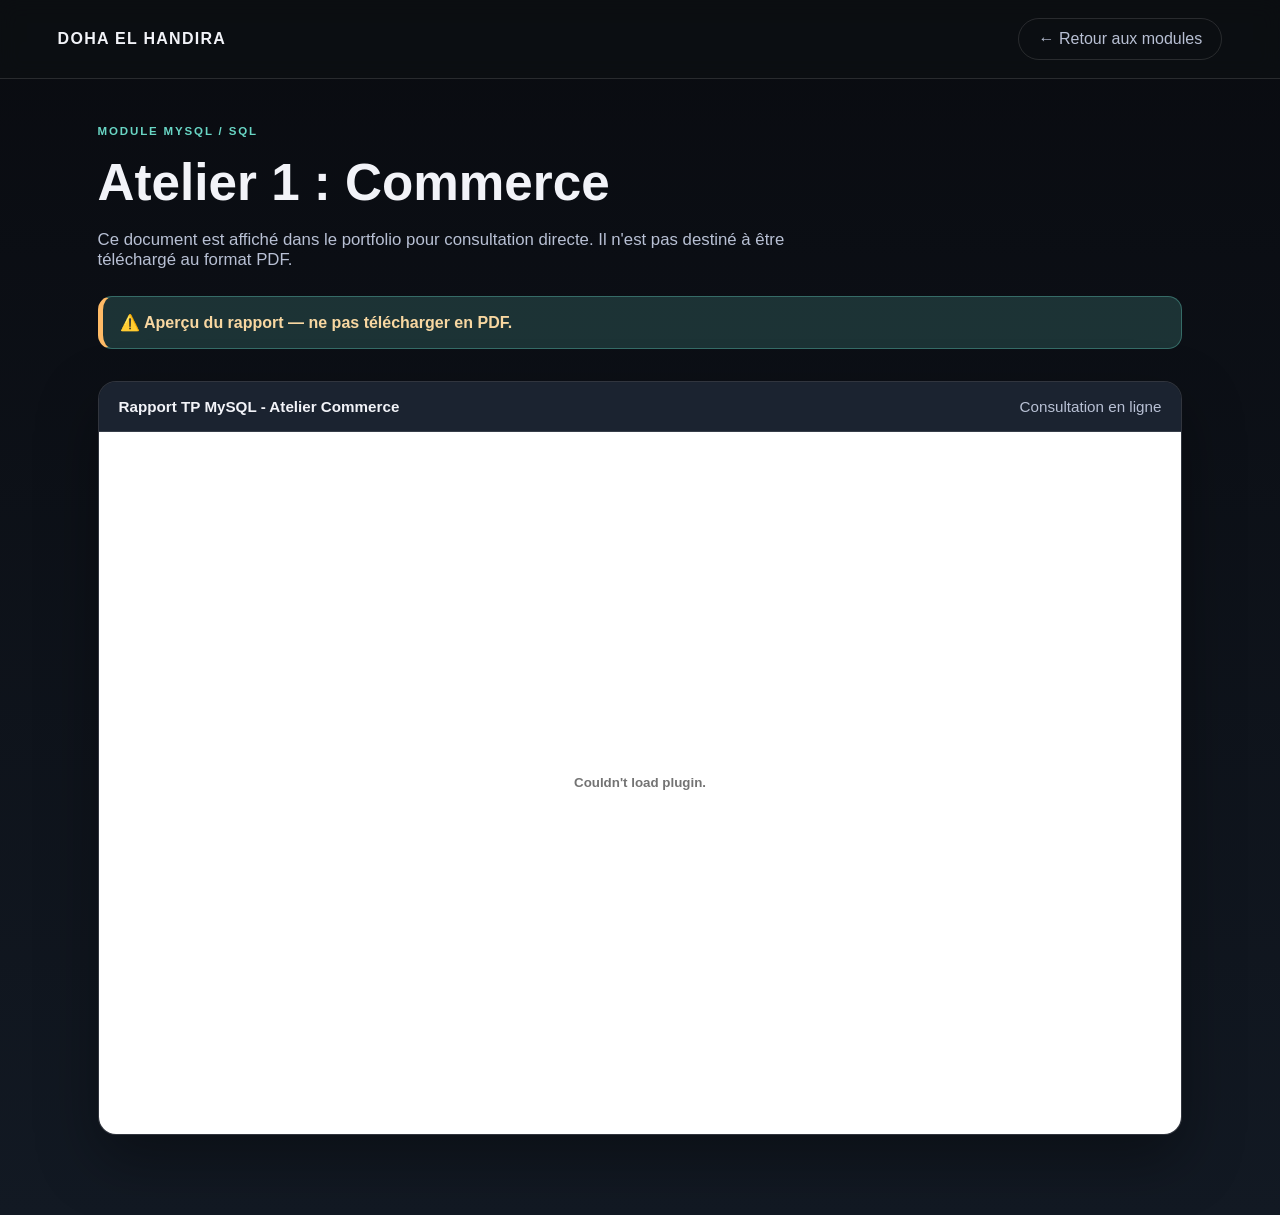
<file: mysql/atelier-1.html>
<!DOCTYPE html>
<html lang="fr">
<head>
    <meta charset="UTF-8">
    <meta name="viewport" content="width=device-width, initial-scale=1.0">
    <title>Atelier MySQL | Doha El Handira</title>
    <style>
        :root {
            --bg: #0d0f13;
            --surface: #141923;
            --surface-strong: #1b2330;
            --line: rgba(255,255,255,0.12);
            --text: #f2f3f8;
            --muted: #b8c0d4;
            --accent: #69d6c5;
            --accent-soft: rgba(105,214,197,0.18);
            --warn: #ffbb66;
            --shadow: 0 24px 60px rgba(0,0,0,0.35);
        }

        * { box-sizing: border-box; }

        body {
            margin: 0;
            font-family: "Segoe UI", sans-serif;
            background: linear-gradient(180deg, #090b10 0%, #121923 100%);
            color: var(--text);
        }

        a { color: inherit; text-decoration: none; }

        .topbar {
            display: flex;
            align-items: center;
            justify-content: space-between;
            padding: 18px 4.5%;
            border-bottom: 1px solid var(--line);
            background: rgba(13,15,19,0.82);
            backdrop-filter: blur(10px);
            position: sticky;
            top: 0;
            z-index: 10;
        }

        .brand {
            font-weight: 700;
            letter-spacing: 0.08em;
            text-transform: uppercase;
        }

        .nav-link {
            border: 1px solid var(--line);
            border-radius: 999px;
            padding: 0.7rem 1.2rem;
            color: var(--muted);
            transition: 0.25s ease;
        }

        .nav-link:hover {
            color: var(--text);
            border-color: rgba(255,255,255,0.28);
            background: rgba(255,255,255,0.02);
        }

        .atelier-shell {
            max-width: 1200px;
            margin: 0 auto;
            padding: 42px 4.5% 80px;
        }

        .eyebrow {
            display: inline-block;
            color: var(--accent);
            letter-spacing: 0.16em;
            text-transform: uppercase;
            font-size: 0.72rem;
            font-weight: 700;
            margin-bottom: 18px;
        }

        h1 {
            margin: 0;
            font-size: clamp(2.3rem, 4vw, 4rem);
            line-height: 1.1;
        }

        .subhead {
            max-width: 760px;
            margin-top: 18px;
            color: var(--muted);
            font-size: 1.05rem;
        }

        .warning-banner {
            margin-top: 26px;
            background: var(--accent-soft);
            border: 1px solid rgba(105,214,197,0.35);
            border-left: 5px solid var(--warn);
            border-radius: 14px;
            padding: 1rem 1.1rem;
            color: #f8d7a1;
            font-weight: 600;
        }

        .viewer-wrap {
            margin-top: 32px;
            background: var(--surface);
            border: 1px solid var(--line);
            border-radius: 18px;
            box-shadow: var(--shadow);
            overflow: hidden;
        }

        .viewer-toolbar {
            display: flex;
            justify-content: space-between;
            align-items: center;
            gap: 16px;
            padding: 16px 20px;
            border-bottom: 1px solid var(--line);
            background: var(--surface-strong);
            font-size: 0.95rem;
            color: var(--muted);
        }

        .viewer-toolbar strong {
            color: var(--text);
        }

        .pdf-frame {
            width: 100%;
            height: 78vh;
            min-height: 620px;
            border: 0;
            display: block;
            background: white;
        }

        @media (max-width: 720px) {
            .topbar {
                flex-direction: column;
                align-items: flex-start;
                gap: 12px;
            }

            .pdf-frame {
                height: 62vh;
                min-height: 420px;
            }
        }
    </style>
</head>
<body>
    <header class="topbar">
        <div class="brand">Doha El Handira</div>
        <a href="../index.html#modules" class="nav-link">← Retour aux modules</a>
    </header>

    <main class="atelier-shell">
        <span class="eyebrow">Module MySQL / SQL</span>
        <h1>Atelier 1 : Commerce</h1>
        <p class="subhead">
            Ce document est affiché dans le portfolio pour consultation directe. Il n'est pas destiné à être téléchargé au format PDF.
        </p>

        <div class="warning-banner">
            ⚠️ Aperçu du rapport — ne pas télécharger en PDF.
        </div>

        <div class="viewer-wrap">
            <div class="viewer-toolbar">
                <strong>Rapport TP MySQL - Atelier Commerce</strong>
                <span>Consultation en ligne</span>
            </div>
            <embed class="pdf-frame" src="./atelier-commerce.pdf#toolbar=0&navpanes=0&scrollbar=0" type="application/pdf" aria-label="Aperçu du rapport TP MySQL - Atelier Commerce" />
        </div>
    </main>
</body>
</html>
</file>
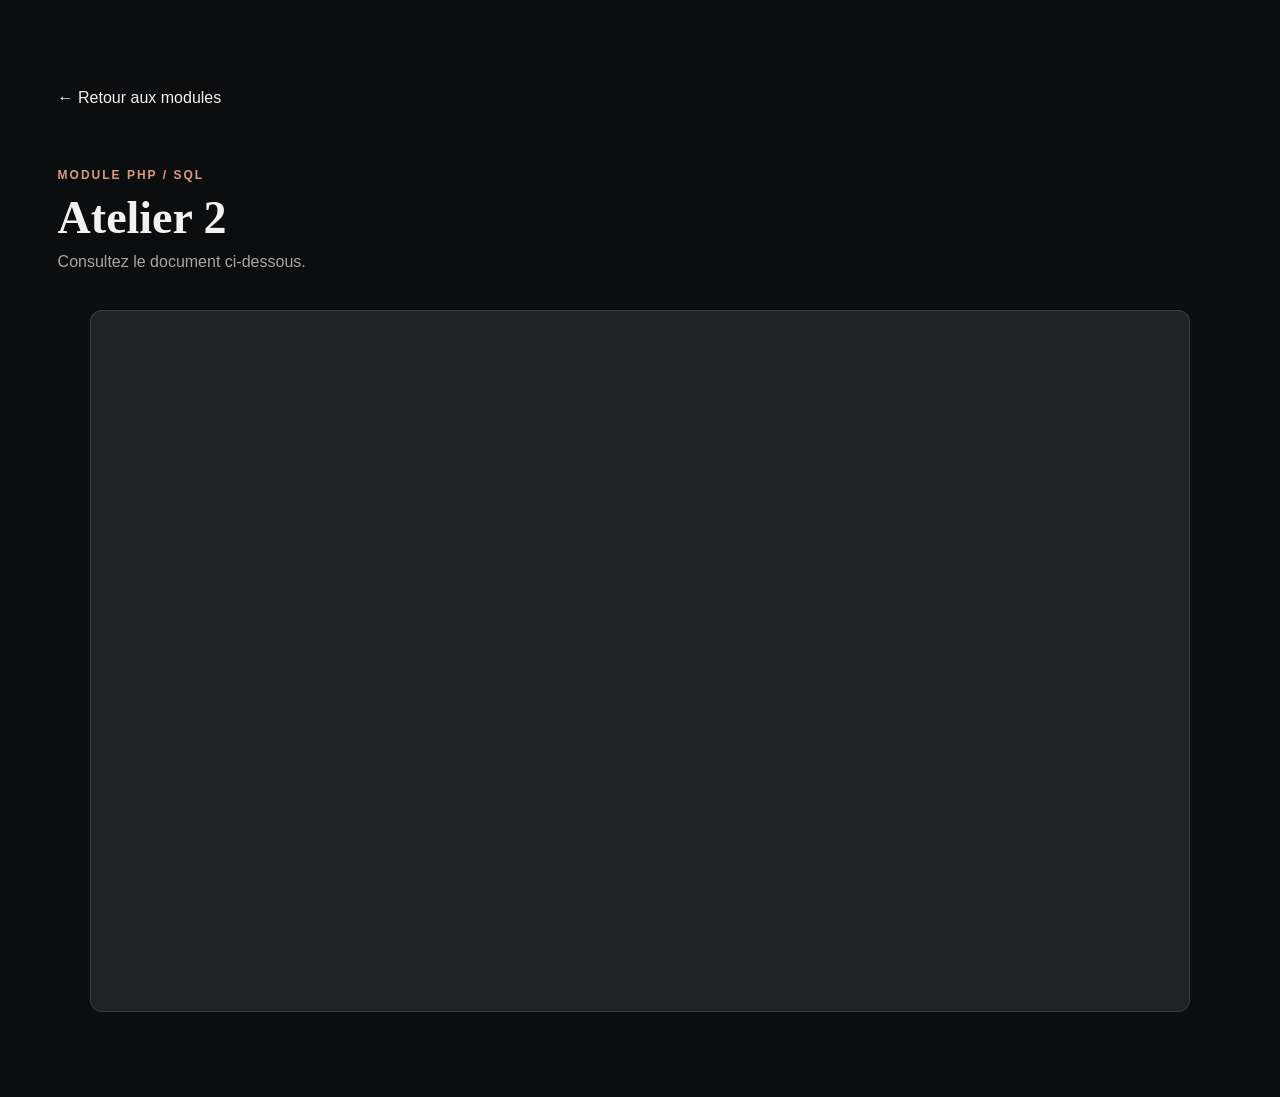
<file: php-sql/atelier-2.html>
<!DOCTYPE html>
<html lang="fr">
<head>
    <meta charset="UTF-8">
    <meta name="viewport" content="width=device-width, initial-scale=1.0">
    <title>PHP / SQL — Atelier 2</title>
    <link rel="stylesheet" href="../style.css">
    <style>
        .pdf-viewer {
            width: min(100%, 1100px);
            height: min(78vh, 900px);
            min-height: 520px;
            display: block;
            margin: 0 auto;
            border: 1px solid var(--line);
            border-radius: 12px;
            background: #202124;
        }
        @media (max-width: 600px) {
            .pdf-viewer { height: 72vh; min-height: 420px; }
        }
    </style>
</head>
<body>
    <main class="section">
        <a href="../index.html#modules">← Retour aux modules</a>
        <div class="section-heading" style="margin-top:50px">
            <span>MODULE PHP / SQL</span>
            <h2>Atelier 2</h2>
            <p>Consultez le document ci-dessous.</p>
        </div>
        <iframe
            class="pdf-viewer"
            src="atelier-2.pdf#toolbar=0&navpanes=0&scrollbar=1"
            title="Atelier 2 SQL — lecture du document"
            loading="lazy">
        </iframe>
    </main>
</body>
</html>
</file>
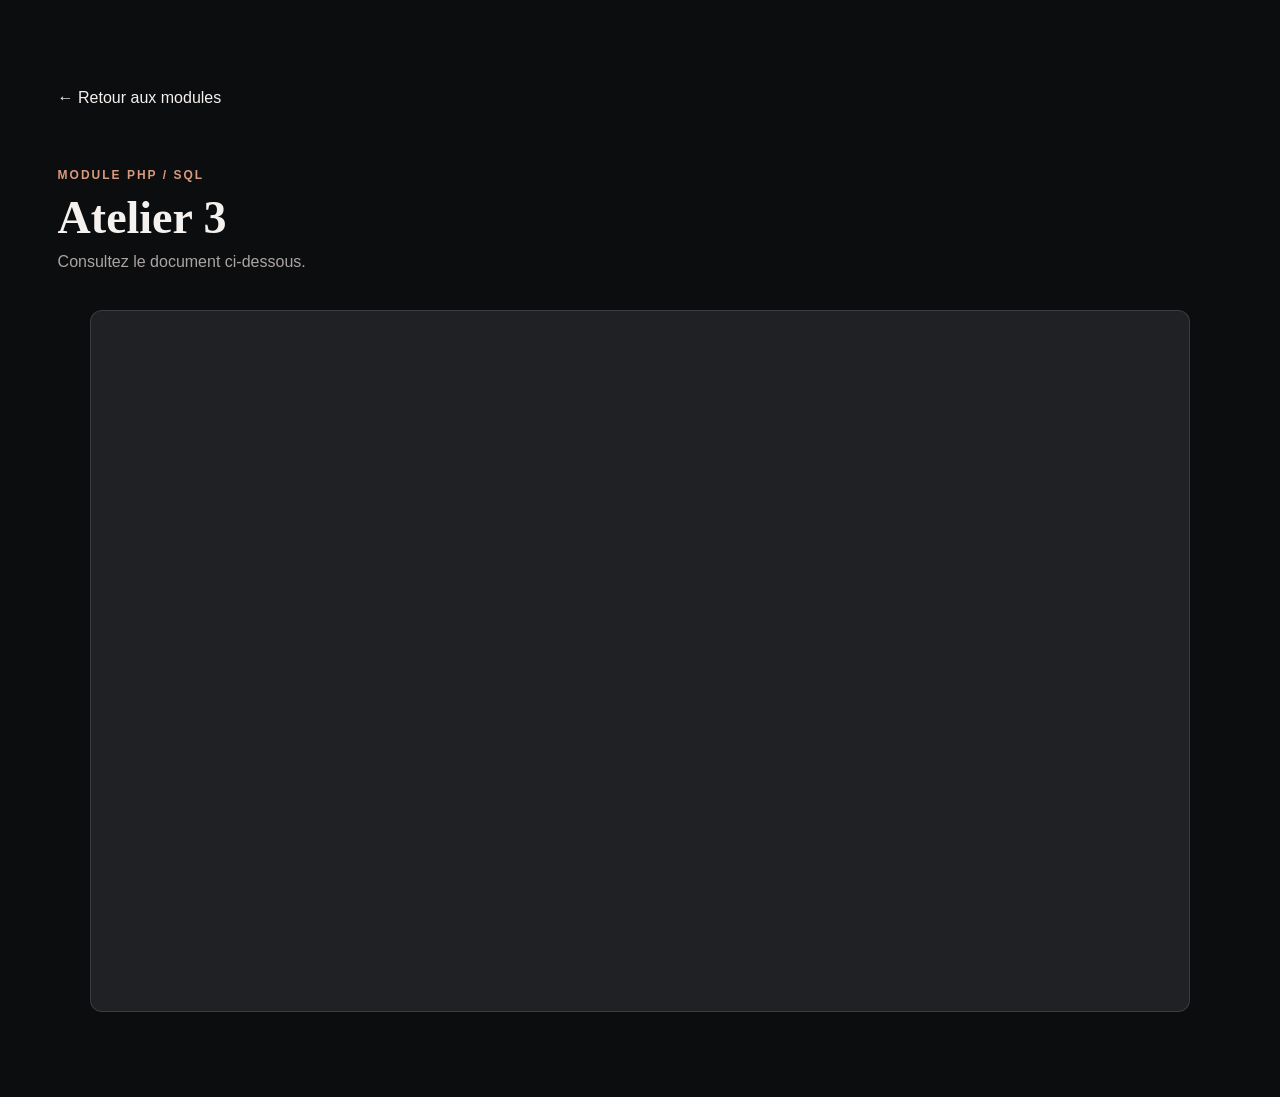
<file: php-sql/atelier-3.html>
<!DOCTYPE html>
<html lang="fr">
<head>
    <meta charset="UTF-8">
    <meta name="viewport" content="width=device-width, initial-scale=1.0">
    <title>PHP / SQL — Atelier 3</title>
    <link rel="stylesheet" href="../style.css">
    <style>
        .pdf-viewer {
            width: min(100%, 1100px);
            height: min(78vh, 900px);
            min-height: 520px;
            display: block;
            margin: 0 auto;
            border: 1px solid var(--line);
            border-radius: 12px;
            background: #202124;
        }
        @media (max-width: 600px) {
            .pdf-viewer { height: 72vh; min-height: 420px; }
        }
    </style>
</head>
<body>
    <main class="section">
        <a href="../index.html#modules">← Retour aux modules</a>
        <div class="section-heading" style="margin-top:50px">
            <span>MODULE PHP / SQL</span>
            <h2>Atelier 3</h2>
            <p>Consultez le document ci-dessous.</p>
        </div>
        <iframe
            class="pdf-viewer"
            src="atelier-3.pdf#toolbar=0&navpanes=0&scrollbar=1"
            title="Atelier 3 SQL — lecture du document"
            loading="lazy">
        </iframe>
    </main>
</body>
</html>
</file>
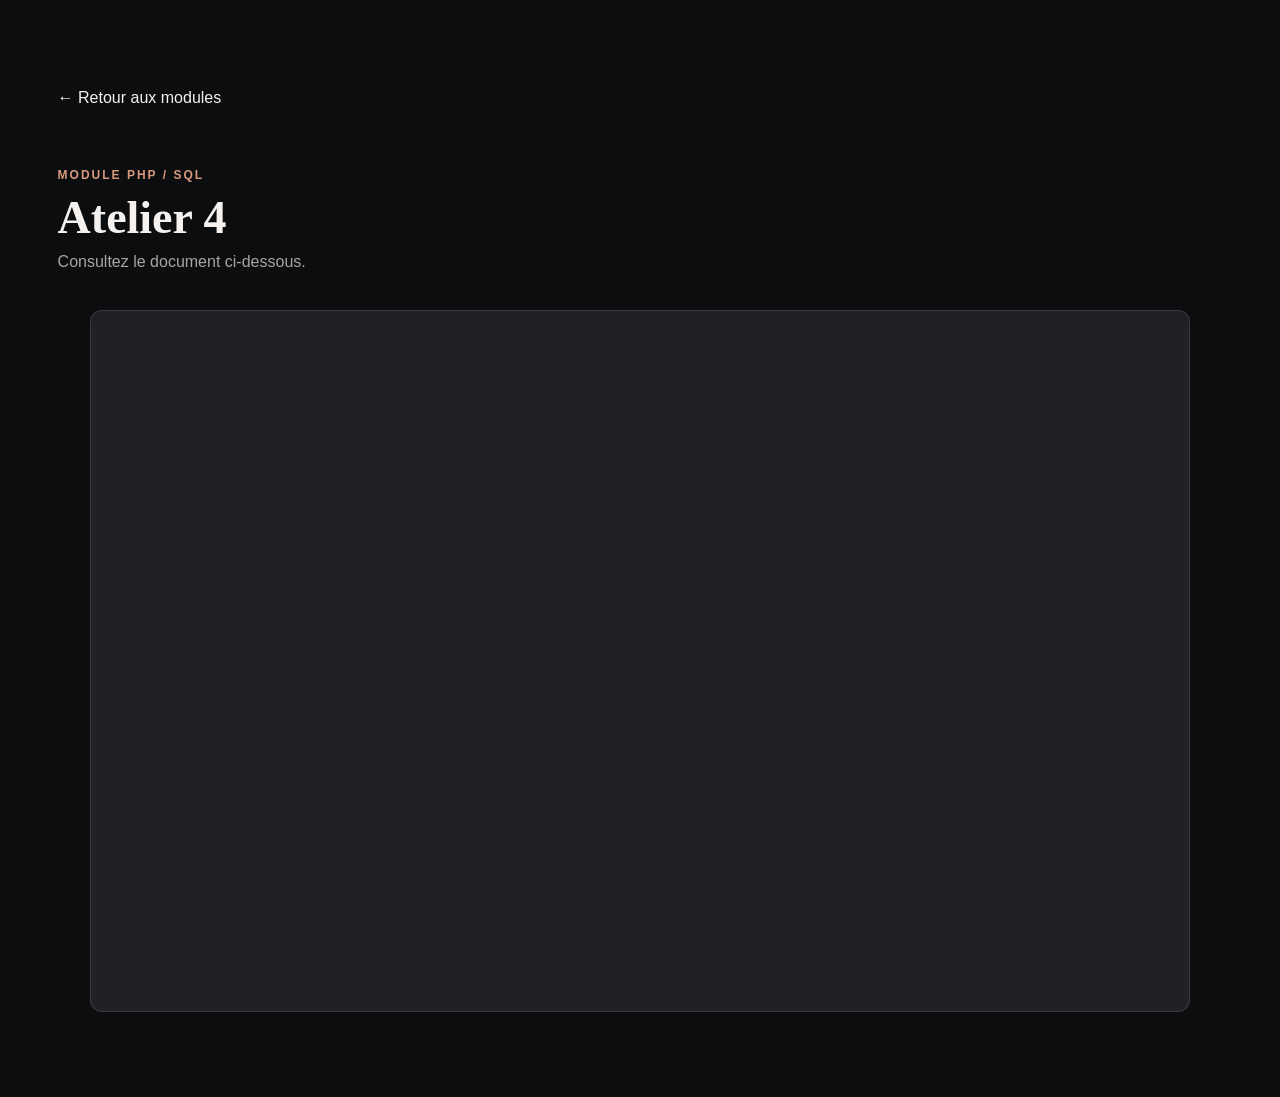
<file: php-sql/atelier-4.html>
<!DOCTYPE html>
<html lang="fr">
<head>
    <meta charset="UTF-8">
    <meta name="viewport" content="width=device-width, initial-scale=1.0">
    <title>PHP / SQL — Atelier 4</title>
    <link rel="stylesheet" href="../style.css">
    <style>
        .pdf-viewer {
            width: min(100%, 1100px);
            height: min(78vh, 900px);
            min-height: 520px;
            display: block;
            margin: 0 auto;
            border: 1px solid var(--line);
            border-radius: 12px;
            background: #202124;
        }
        @media (max-width: 600px) {
            .pdf-viewer { height: 72vh; min-height: 420px; }
        }
    </style>
</head>
<body>
    <main class="section">
        <a href="../index.html#modules">← Retour aux modules</a>
        <div class="section-heading" style="margin-top:50px">
            <span>MODULE PHP / SQL</span>
            <h2>Atelier 4</h2>
            <p>Consultez le document ci-dessous.</p>
        </div>
        <iframe
            class="pdf-viewer"
            src="atelier-4.pdf#toolbar=0&navpanes=0&scrollbar=1"
            title="Atelier 4 SQL — lecture du document"
            loading="lazy">
        </iframe>
    </main>
</body>
</html>
</file>
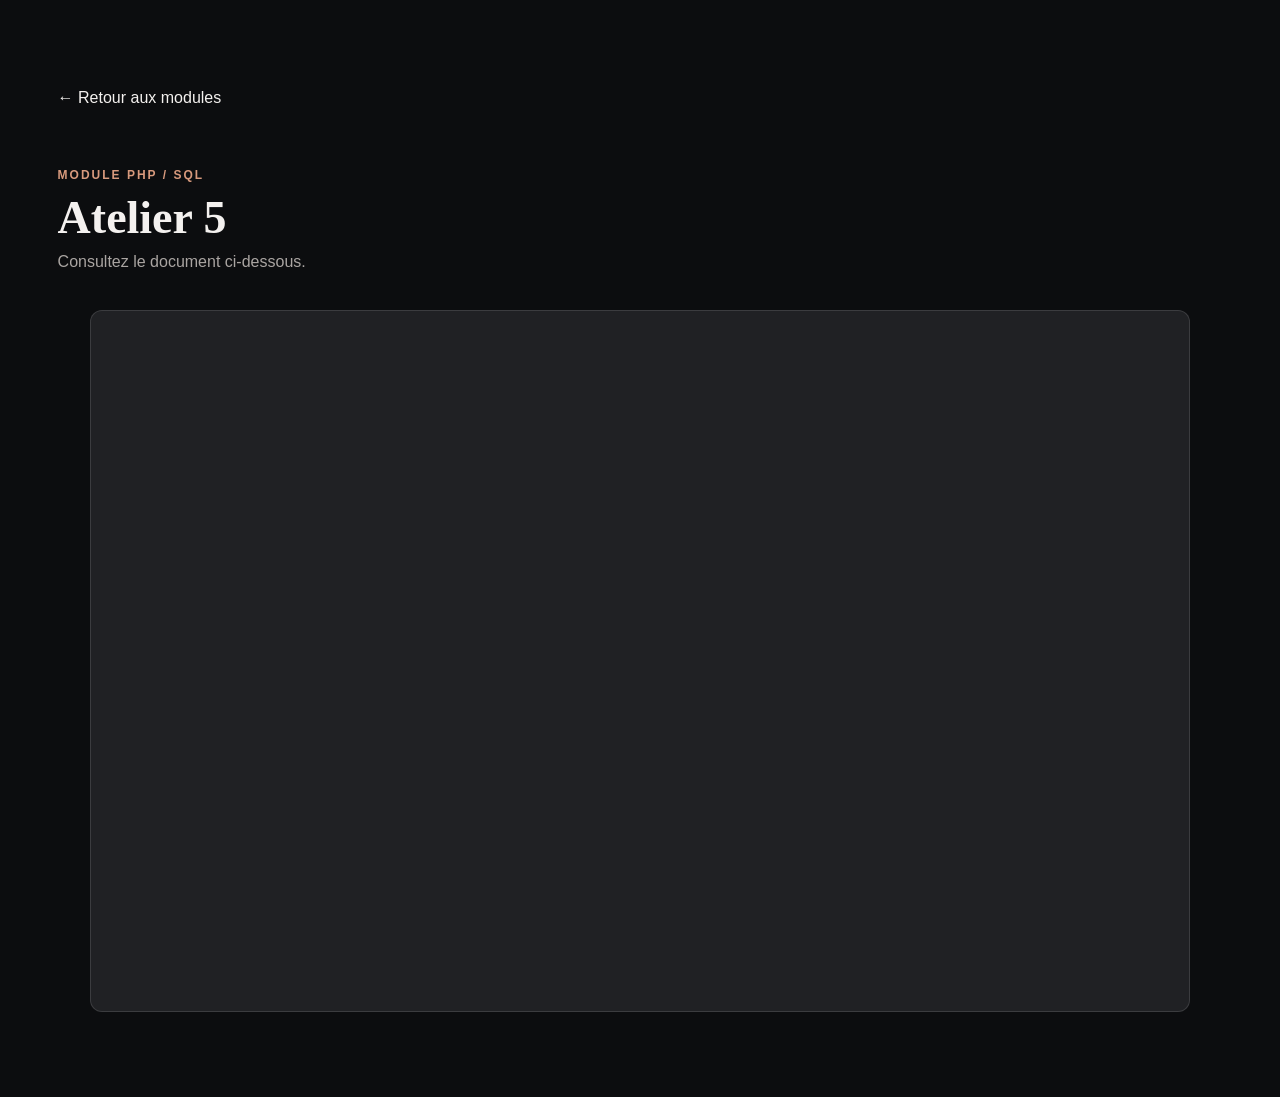
<file: php-sql/atelier-5.html>
<!DOCTYPE html>
<html lang="fr">
<head>
    <meta charset="UTF-8">
    <meta name="viewport" content="width=device-width, initial-scale=1.0">
    <title>PHP / SQL — Atelier 5</title>
    <link rel="stylesheet" href="../style.css">
    <style>
        .pdf-viewer {
            width: min(100%, 1100px);
            height: min(78vh, 900px);
            min-height: 520px;
            display: block;
            margin: 0 auto;
            border: 1px solid var(--line);
            border-radius: 12px;
            background: #202124;
        }
        @media (max-width: 600px) {
            .pdf-viewer { height: 72vh; min-height: 420px; }
        }
    </style>
</head>
<body>
    <main class="section">
        <a href="../index.html#modules">← Retour aux modules</a>
        <div class="section-heading" style="margin-top:50px">
            <span>MODULE PHP / SQL</span>
            <h2>Atelier 5</h2>
            <p>Consultez le document ci-dessous.</p>
        </div>
        <iframe
            class="pdf-viewer"
            src="atelier-5.pdf#toolbar=0&navpanes=0&scrollbar=1"
            title="Atelier 5 SQL — lecture du document"
            loading="lazy">
        </iframe>
    </main>
</body>
</html>
</file>
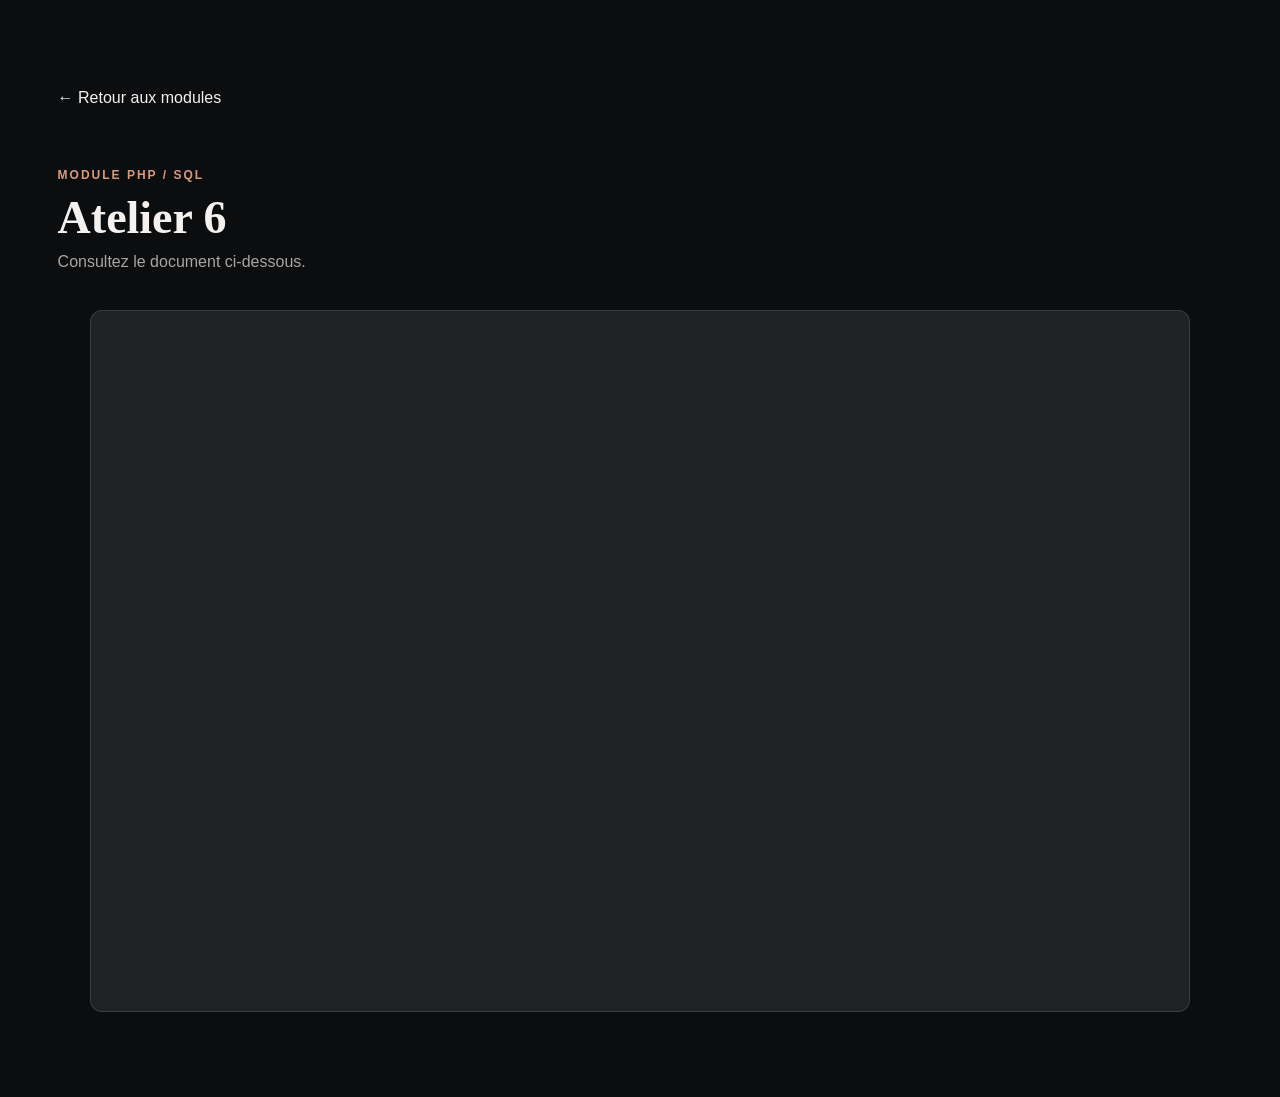
<file: php-sql/atelier-6.html>
<!DOCTYPE html>
<html lang="fr">
<head>
    <meta charset="UTF-8">
    <meta name="viewport" content="width=device-width, initial-scale=1.0">
    <title>PHP / SQL — Atelier 6</title>
    <link rel="stylesheet" href="../style.css">
    <style>
        .pdf-viewer {
            width: min(100%, 1100px);
            height: min(78vh, 900px);
            min-height: 520px;
            display: block;
            margin: 0 auto;
            border: 1px solid var(--line);
            border-radius: 12px;
            background: #202124;
        }
        @media (max-width: 600px) {
            .pdf-viewer { height: 72vh; min-height: 420px; }
        }
    </style>
</head>
<body>
    <main class="section">
        <a href="../index.html#modules">← Retour aux modules</a>
        <div class="section-heading" style="margin-top:50px">
            <span>MODULE PHP / SQL</span>
            <h2>Atelier 6</h2>
            <p>Consultez le document ci-dessous.</p>
        </div>
        <iframe
            class="pdf-viewer"
            src="atelier-6.pdf#toolbar=0&navpanes=0&scrollbar=1"
            title="Atelier 6 SQL — lecture du document"
            loading="lazy">
        </iframe>
    </main>
</body>
</html>
</file>
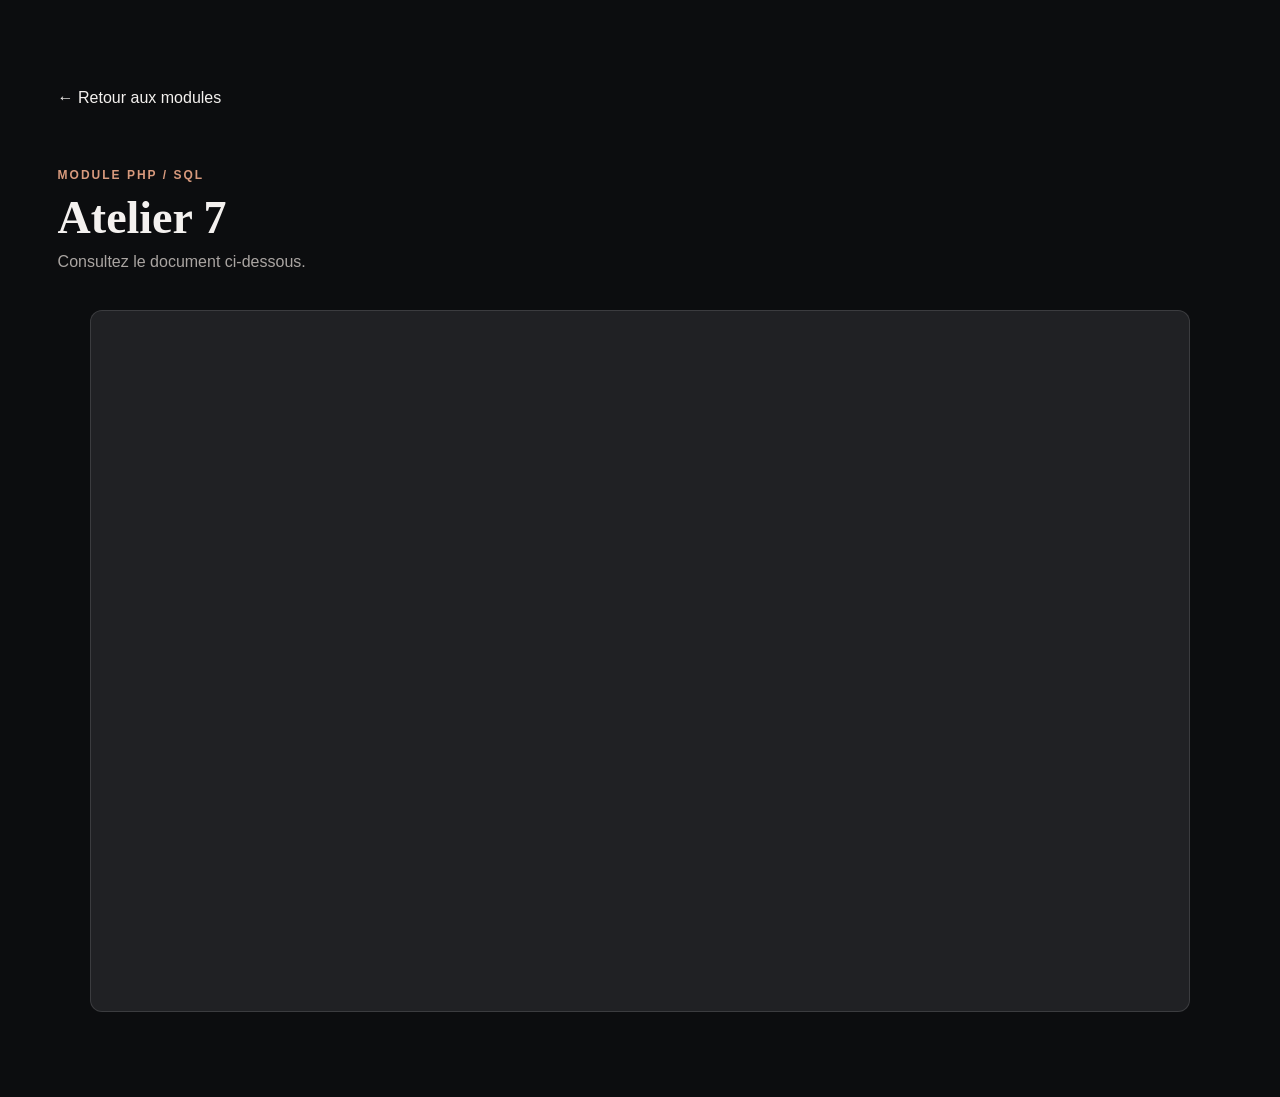
<file: php-sql/atelier-7.html>
<!DOCTYPE html>
<html lang="fr">
<head>
    <meta charset="UTF-8">
    <meta name="viewport" content="width=device-width, initial-scale=1.0">
    <title>PHP / SQL — Atelier 7</title>
    <link rel="stylesheet" href="../style.css">
    <style>
        .pdf-viewer {
            width: min(100%, 1100px);
            height: min(78vh, 900px);
            min-height: 520px;
            display: block;
            margin: 0 auto;
            border: 1px solid var(--line);
            border-radius: 12px;
            background: #202124;
        }
        @media (max-width: 600px) {
            .pdf-viewer { height: 72vh; min-height: 420px; }
        }
    </style>
</head>
<body>
    <main class="section">
        <a href="../index.html#modules">← Retour aux modules</a>
        <div class="section-heading" style="margin-top:50px">
            <span>MODULE PHP / SQL</span>
            <h2>Atelier 7</h2>
            <p>Consultez le document ci-dessous.</p>
        </div>
        <iframe
            class="pdf-viewer"
            src="atelier-7.pdf#toolbar=0&navpanes=0&scrollbar=1"
            title="Atelier 7 SQL — lecture du document"
            loading="lazy">
        </iframe>
    </main>
</body>
</html>
</file>
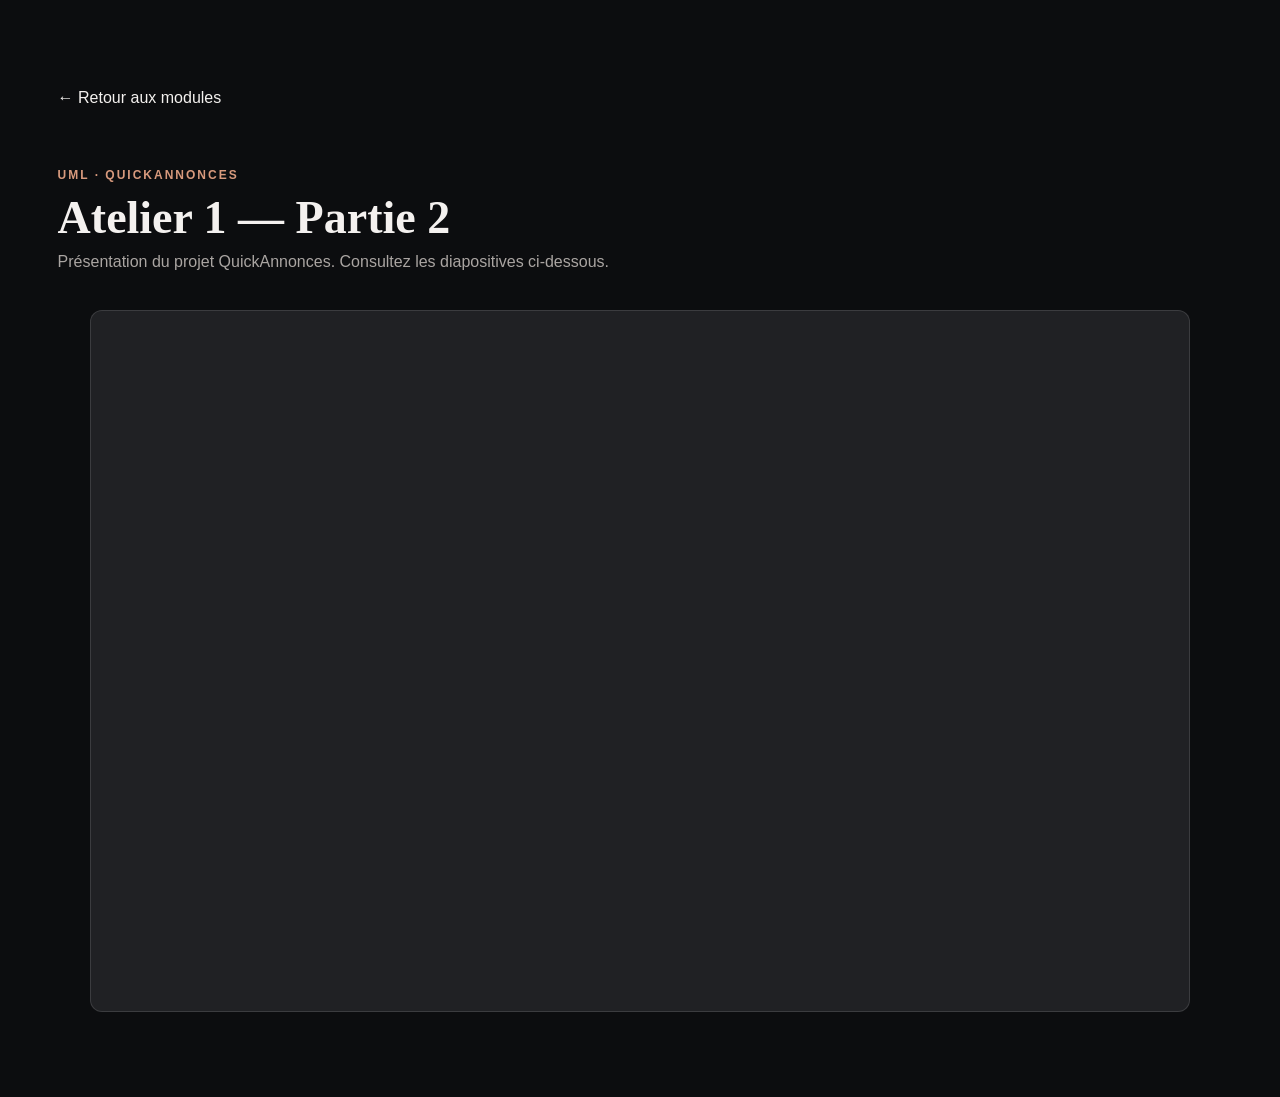
<file: uml/atelier-1-partie-2.html>
<!DOCTYPE html>
<html lang="fr">
<head>
    <meta charset="UTF-8">
    <meta name="viewport" content="width=device-width, initial-scale=1.0">
    <title>UML — Atelier 1, Partie 2</title>
    <link rel="stylesheet" href="../style.css">
    <style>
        .pdf-viewer {
            width: min(100%, 1100px);
            height: min(78vh, 900px);
            min-height: 520px;
            display: block;
            margin: 0 auto;
            border: 1px solid var(--line);
            border-radius: 12px;
            background: #202124;
        }
        @media (max-width: 600px) {
            .pdf-viewer { height: 72vh; min-height: 420px; }
        }
    </style>
</head>
<body>
    <main class="section">
        <a href="../index.html#modules">← Retour aux modules</a>
        <div class="section-heading" style="margin-top:50px">
            <span>UML · QUICKANNONCES</span>
            <h2>Atelier 1 — Partie 2</h2>
            <p>Présentation du projet QuickAnnonces. Consultez les diapositives ci-dessous.</p>
        </div>
        <iframe
            class="pdf-viewer"
            src="atelier-1-partie-2.pdf#toolbar=0&navpanes=0&scrollbar=1"
            title="Présentation QuickAnnonces — lecture des diapositives"
            loading="lazy">
        </iframe>
    </main>
</body>
</html>
</file>
<file: style.css>
:root {
    --bg: #0c0d0f;
    --surface: #121419;
    --surface-2: #17191f;
    --text: #f4f1ef;
    --muted: #aaa5a2;
    --line: rgba(255,255,255,.12);
    --accent: #b97c63;
    --accent-light: #d89a7d;
    --brown: #4a3028;
}

* { box-sizing: border-box; margin: 0; padding: 0; }

html { scroll-behavior: smooth; }

body {
    background: var(--bg);
    color: var(--text);
    font-family: "DM Sans", sans-serif;
    line-height: 1.6;
}

a { color: inherit; text-decoration: none; }

.navbar {
    height: 72px;
    padding: 0 4.5%;
    border-bottom: 1px solid var(--line);
    display: flex;
    align-items: center;
    justify-content: space-between;
    position: sticky;
    top: 0;
    z-index: 20;
    background: rgba(12,13,15,.92);
    backdrop-filter: blur(15px);
}

.logo { display: flex; align-items: center; gap: 14px; font-family: "Space Grotesk"; }
.logo span {
    width: 42px; height: 42px; border-radius: 50%;
    display: grid; place-items: center;
    background: var(--accent); font-family: Georgia, serif;
    font-size: 18px;
}
.logo strong { font-size: 18px; }

nav { display: flex; gap: 30px; }
nav a { color: #aaa; font-size: 14px; padding: 25px 0; }
nav a:hover, nav a.active { color: white; border-bottom: 2px solid var(--accent); }

.nav-socials { display: flex; gap: 12px; align-items: center; }
.nav-socials a, .nav-socials button, .mini-socials a {
    border: 1px solid var(--line); background: #191b20; color: white;
    width: 34px; height: 34px; border-radius: 50%; display: grid; place-items: center;
    font-weight: 700;
}
.nav-socials button { cursor: pointer; font-size: 17px; }

.menu-toggle { display: none; background: none; color: white; border: 0; font-size: 24px; }

.hero {
    min-height: 620px;
    padding: 80px 4.5%;
    display: grid;
    grid-template-columns: 1.1fr .9fr .45fr;
    gap: 40px;
    align-items: center;
    border-bottom: 1px solid var(--line);
}

.eyebrow, .section-heading > span, .project-tech {
    color: var(--accent-light);
    font-weight: 700;
    letter-spacing: 2px;
    font-size: 12px;
}

.hero h1 {
    font-family: "Space Grotesk";
    font-size: clamp(44px, 5vw, 74px);
    line-height: 1.03;
    margin: 20px 0;
}
.hero h1 span, .contact-section h2 span { color: var(--accent-light); }
.hero-copy > p:not(.eyebrow) { color: var(--muted); max-width: 620px; font-size: 17px; }

.btn {
    display: inline-flex; gap: 20px; align-items: center;
    background: var(--accent); color: white; padding: 14px 24px;
    border-radius: 30px; font-weight: 700; margin-top: 28px;
    transition: .25s;
}
.btn:hover { transform: translateY(-3px); background: var(--accent-light); }
.btn.secondary { background: transparent; border: 1px solid var(--line); }

.hero-photo-wrap { position: relative; width: 360px; height: 390px; justify-self: center; }
.photo-ring {
    position: absolute; inset: 0 10px 20px 0; border: 1px solid var(--accent);
    border-radius: 48% 52% 46% 54%; transform: rotate(-8deg);
}
.hero-photo {
    position: absolute; inset: 25px 30px 35px 30px;
    border-radius: 45% 55% 48% 52%; overflow: hidden;
    background: linear-gradient(145deg,#3b2924,#17181b);
    display: grid; place-items: center;
}
.hero-photo img { width: 100%; height: 100%; object-fit: cover; }
.hero-photo > span { font-family: Georgia; font-size: 60px; color: #d49a81; }
.photo-placeholder { border: 1px solid rgba(255,255,255,.12); }
.handwritten {
    position: absolute; right: -5px; bottom: 35px;
    color: var(--accent-light); font-family: Georgia, serif;
    font-style: italic; transform: rotate(-7deg); font-size: 15px;
}
.hero-info { border-left: 1px solid var(--line); padding-left: 28px; display: grid; gap: 25px; }
.hero-info div:not(.mini-socials) { display: flex; gap: 15px; align-items: flex-start; }
.hero-info div:not(.mini-socials) > span { color: var(--accent-light); font-size: 20px; }
.hero-info p { color: #bbb; font-size: 14px; }
.mini-socials { display: flex; gap: 10px; padding-top: 10px; }

.section { padding: 85px 4.5%; }
.section-heading { margin-bottom: 35px; }
.section-heading h2 { font: 700 clamp(32px,4vw,46px) "Space Grotesk"; margin: 5px 0; }
.section-heading p { color: var(--muted); }

.modules-grid {
    display: grid;
    grid-template-columns: repeat(4, 1fr);
    gap: 18px;
}
.module-card, .project-card {
    background: var(--surface);
    border: 1px solid var(--line);
    border-radius: 17px;
    padding: 25px;
    min-height: 330px;
    position: relative;
    transition: .3s;
}
.module-card:hover, .project-card:hover { transform: translateY(-6px); border-color: rgba(255,255,255,.3); }
.module-card.purple { --card: #a978ff; }
.module-card.pink { --card: #ed68b1; }
.module-card.orange { --card: #ed9569; }
.module-card.yellow { --card: #e7bc43; }
.module-card.cyan { --card: #40cde0; }
.module-card.green { --card: #75ce9b; }
.module-card { border-color: var(--card); }
.module-icon, .project-icon {
    width: 43px; height: 43px; border-radius: 9px;
    display: grid; place-items: center;
    background: color-mix(in srgb, var(--card, var(--accent)) 18%, transparent);
    color: var(--card, var(--accent-light)); font-weight: 800;
    margin-bottom: 20px;
}
.module-card h3, .project-card h3 { font: 700 21px "Space Grotesk"; }
.module-card > p, .project-card > p { color: var(--muted); font-size: 14px; margin: 8px 0 17px; }
.atelier-list { display: grid; gap: 8px; }
.atelier-list a { font-size: 13px; color: #bbb; }
.atelier-list a:hover { color: var(--card, var(--accent-light)); }
.card-arrow { position: absolute; right: 25px; bottom: 20px; font-size: 25px; color: var(--card, var(--accent-light)); }

.mini-feature {
    grid-column: span 3;
    min-height: 330px;
    border: 1px solid #684d40;
    border-radius: 17px;
    overflow: hidden;
    position: relative;
    background: linear-gradient(100deg, rgba(60,38,30,.95), rgba(19,20,23,.88)),
                url("mini-projects-bg.jpg") center/cover;
}
.feature-content { position: relative; z-index: 2; padding: 45px; max-width: 600px; }
.folder { color: #d7b19f; font-size: 35px; margin-bottom: 15px; }
.feature-content h3 { font: 700 30px "Space Grotesk"; }
.feature-content p { color: #c2bbb8; max-width: 530px; }
.feature-note { position: absolute; right: 45px; bottom: 40px; color: #d29b80; font: italic 16px Georgia; transform: rotate(-7deg); }

.projects-section { background: #0a0b0d; }
.projects-grid { display: grid; grid-template-columns: repeat(3,1fr); gap: 20px; }
.project-card { min-height: 310px; }
.project-number { float: right; color: #555; font-family: "Space Grotesk"; }
.project-card .project-icon { background: #2a201d; color: var(--accent-light); }
.project-card .project-tech { font-size: 10px; display: block; margin-bottom: 7px; }
.project-card a { color: var(--accent-light); font-weight: 700; position: absolute; bottom: 25px; }

.contact-section {
    padding: 90px 4.5%; border-top: 1px solid var(--line);
    display: flex; justify-content: space-between; align-items: end; gap: 40px;
}
.contact-section h2 { font: 700 clamp(36px,5vw,60px) "Space Grotesk"; line-height: 1.05; margin: 14px 0; }
.contact-section p { color: var(--muted); max-width: 600px; }

footer {
    border-top: 1px solid var(--line); padding: 30px 4.5%;
    display: flex; justify-content: space-between; align-items: center; gap: 20px;
    color: #aaa;
}
footer div:first-child { display: grid; }
footer span { font-size: 12px; }
.footer-note { color: var(--accent-light); font: italic 16px Georgia; }
.footer-links { display: flex; gap: 20px; }

@media (max-width: 1050px) {
    .hero { grid-template-columns: 1fr 1fr; }
    .hero-info { grid-column: 1 / -1; border-left: 0; border-top: 1px solid var(--line); padding: 25px 0 0; display: flex; justify-content: space-between; }
    .modules-grid { grid-template-columns: repeat(2,1fr); }
    .mini-feature { grid-column: span 2; }
}
@media (max-width: 720px) {
    .navbar { padding: 0 20px; }
    nav { display: none; position: absolute; top: 72px; left: 0; right: 0; padding: 20px; background: #101114; flex-direction: column; gap: 5px; }
    nav.open { display: flex; }
    nav a { padding: 10px; }
    .nav-socials { display: none; }
    .menu-toggle { display: block; }
    .hero { grid-template-columns: 1fr; padding-top: 55px; }
    .hero-photo-wrap { order: -1; width: 290px; height: 310px; }
    .hero-info { display: grid; }
    .modules-grid, .projects-grid { grid-template-columns: 1fr; }
    .mini-feature { grid-column: auto; }
    .contact-section, footer { flex-direction: column; align-items: flex-start; }
}

body.light {
    --bg: #f5f0ec;
    --surface: #fffaf7;
    --surface-2: #ffffff;
    --text: #211b19;
    --muted: #665e5a;
    --line: rgba(40,25,20,.15);
}
body.light .navbar { background: rgba(245,240,236,.94); }
body.light .nav-socials a, body.light .nav-socials button { background: #fff; color: #211b19; }
body.light .project-card, body.light .module-card { box-shadow: 0 12px 30px rgba(50,30,20,.06); }
</file>
